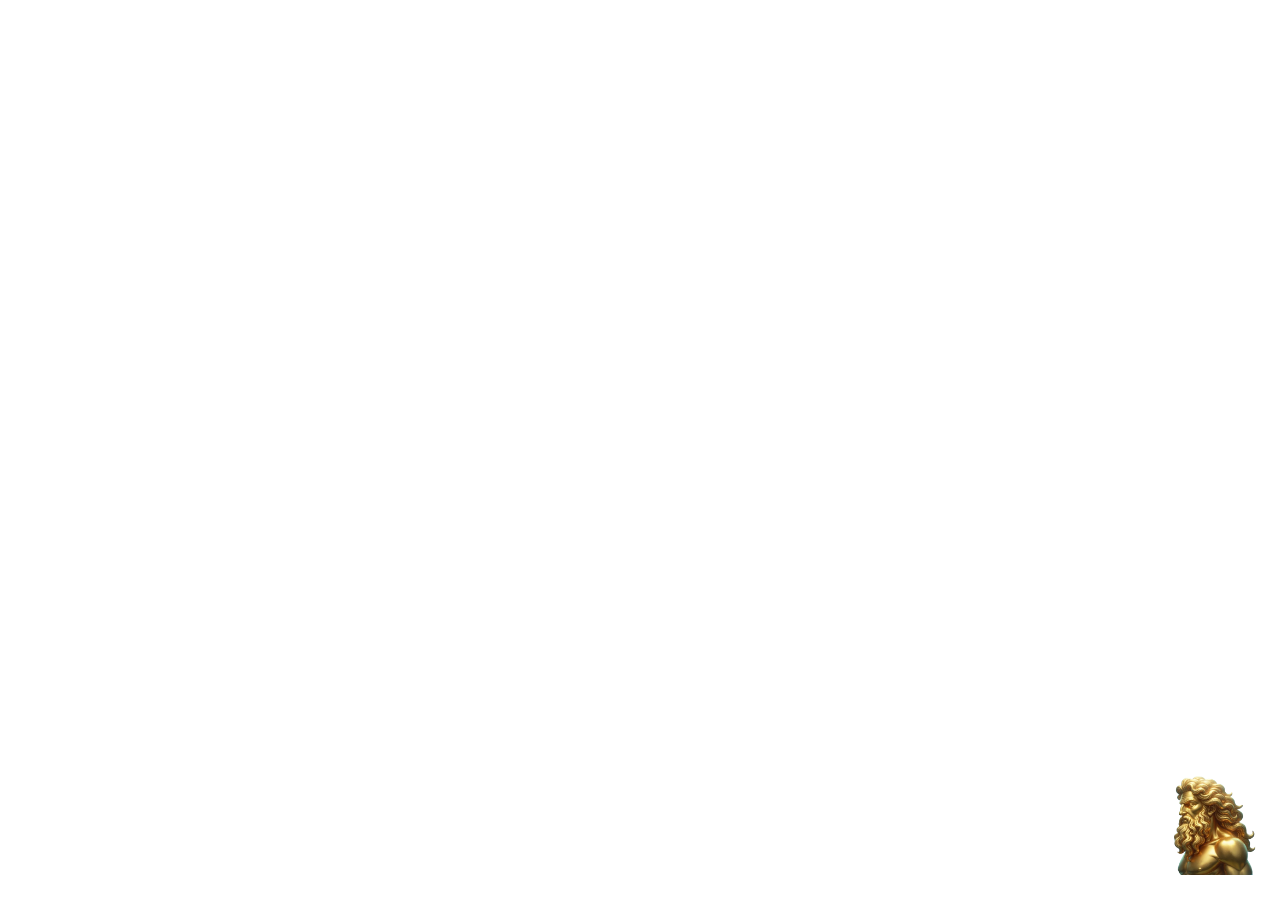
<file: Chat-Bot/index.html>
<!DOCTYPE html>
<html lang="en">

<head>
  <meta charset="UTF-8">
  <meta name="viewport" content="width=device-width, initial-scale=1.0">
  <title>Chat Bot</title>
  <link rel="stylesheet" href="style.css">
</head>

<body>
  <div id="chatbot-icon">
    <img src="media/atlantis1.png" alt="bot">
  </div>

  <div id="chatbot-container">
    <div id="chatbot-header">
      <span>Plato</span>
      <button id="close-btn">
        <img src="media/close.png" alt="send">
      </button>
    </div>

    <div id="chatbot-body">
      <div id="chat-bg"></div>
      <div id="chatbot-messages"></div>
    </div>

    <div id="chatbot-input-container">
      <input id="chatbot-input" placeholder="Chat With Plato"  rows="1"></input>
      <button id="send-btn" disabled>
        <img src="media/send.png" alt="send">
      </button>
    </div>

  </div>
  <script src="chatbot.js"></script>
</body>

</html>
</file>
<file: Chat-Bot/style.css>
body {
  font-family: "Cormorant Garamond", serif;
  margin: 0;
  padding: 0;
  color: #fff;
}


#chatbot-icon {
  width: 110px;
  height: 110px;
  position: fixed;
  bottom: 20px;
  right: 11px;
  display: flex;
  justify-content: center;
  border-radius: 15%;
  align-items: center;

  cursor: pointer;
  overflow: hidden;
  transition: all 0.3s ease;
  animation: float 2s infinite ease-in-out;
}

#chatbot-icon.hide {
  opacity: 0;
  transform: scale(0.4);
  transition: all 0.3s ease;
}

#chatbot-icon img {
  width: 90%;
  height: 90%;
  object-fit: contain;
  filter: drop-shadow(0 0 5px rgba(255, 255, 255, 0.8));
}


#chatbot-container {
  position: fixed;
  bottom: 40px;
  right: 30px;
  width: 360px;
  height: 460px;
  border-radius: 18px;
  box-shadow: 0 10px 40px rgba(0,0,0,0.6);
  background: url("media/background.png") center/cover no-repeat;
  display: flex;
  flex-direction: column;
  overflow: hidden;
  opacity: 0;
  transform: scale(0.3) translateY(80px);
  transform-origin: bottom right;
  pointer-events: none;
  transition: all 0.35s cubic-bezier(0.22, 1, 0.36, 1);
}

#chatbot-container.active {
  opacity: 1;
  transform: scale(1) translateY(0);
  pointer-events: auto;
}


#chatbot-header {
  background: linear-gradient(90deg, #0b2942, #263d55);
  color: white;
  padding: 10px 12px;
  font-size: 17px;
  font-weight: 600;
  font-family: "Cinzel", serif;
  display: flex;
  justify-content: space-between;
  align-items: center;
}

#close-btn {
  background: none;
  border: none;
  font-size: 20px;
  cursor: pointer;
}

#close-btn img {
  margin-top: 5px;
  width: 22px;
  height: 22px;
  object-fit: contain;
}


#chatbot-body {
  position: relative;
  flex: 1;
  padding: 10px;
  overflow-y: auto;
}

#chat-bg {
  position: absolute;
  inset: 0;
  background: url("media/background.png") center/cover no-repeat;
  pointer-events: none;
}

#chatbot-messages {
  display: flex;
  flex-direction: column;
}

.message {
  margin-bottom: 10px;
  padding: 10px 12px;
  border-radius: 12px;
  max-width: 80%;
  font-size: 13px;
  line-height: 1.4;
}

.message.user {
  background-color: #2a668d;
  color: white;
  align-self: flex-end;
}

.message.bot {
  background-color: #333;
  color: white;
  align-self: flex-start;
}

#chatbot-input-container {
  display: flex;
  padding: 6px;
  gap: 6px;
  border-top: 1px solid #333;
  background-color: #1a2f42;
}


#chatbot-input {
  flex: 1;
  padding: 0px 10px;
  font-size: 13px;

  border-radius: 10px;
  background-color: #041323;
  border: none;
  color: white;
}

#send-btn {
  margin-left: 10px;
  padding: 10px 15px;
  border: none;
  border-radius: 8px;
  cursor: pointer;
  font-size: 16px;
  background: transparent;
}

#send-btn img {
  width: 40px;
  height: 40px;
  object-fit: contain;
  transition: transform 0.2s ease;
}

#send-btn:disabled img {
  opacity: 0.4;
}


.typing {
  display: flex;
  gap: 5px;
  align-items: center;
}

.typing span {
  width: 8px;
  height: 8px;
  background-color: #bbb;
  border-radius: 50%;
  display: inline-block;
  animation: bounce 1.2s infinite ease-in-out;
}

.typing span:nth-child(2) {
  animation-delay: 0.2s;
}

.typing span:nth-child(3) {
  animation-delay: 0.4s;
}

@keyframes bounce {
  0%, 80%, 100% {
    transform: scale(0);
    opacity: 0.3;
  }
  40% {
    transform: scale(1);
    opacity: 1;
  }
}

@keyframes float {
  0%,100% { transform: translateY(0); }
  50% { transform: translateY(-6px); }
}
</file>
